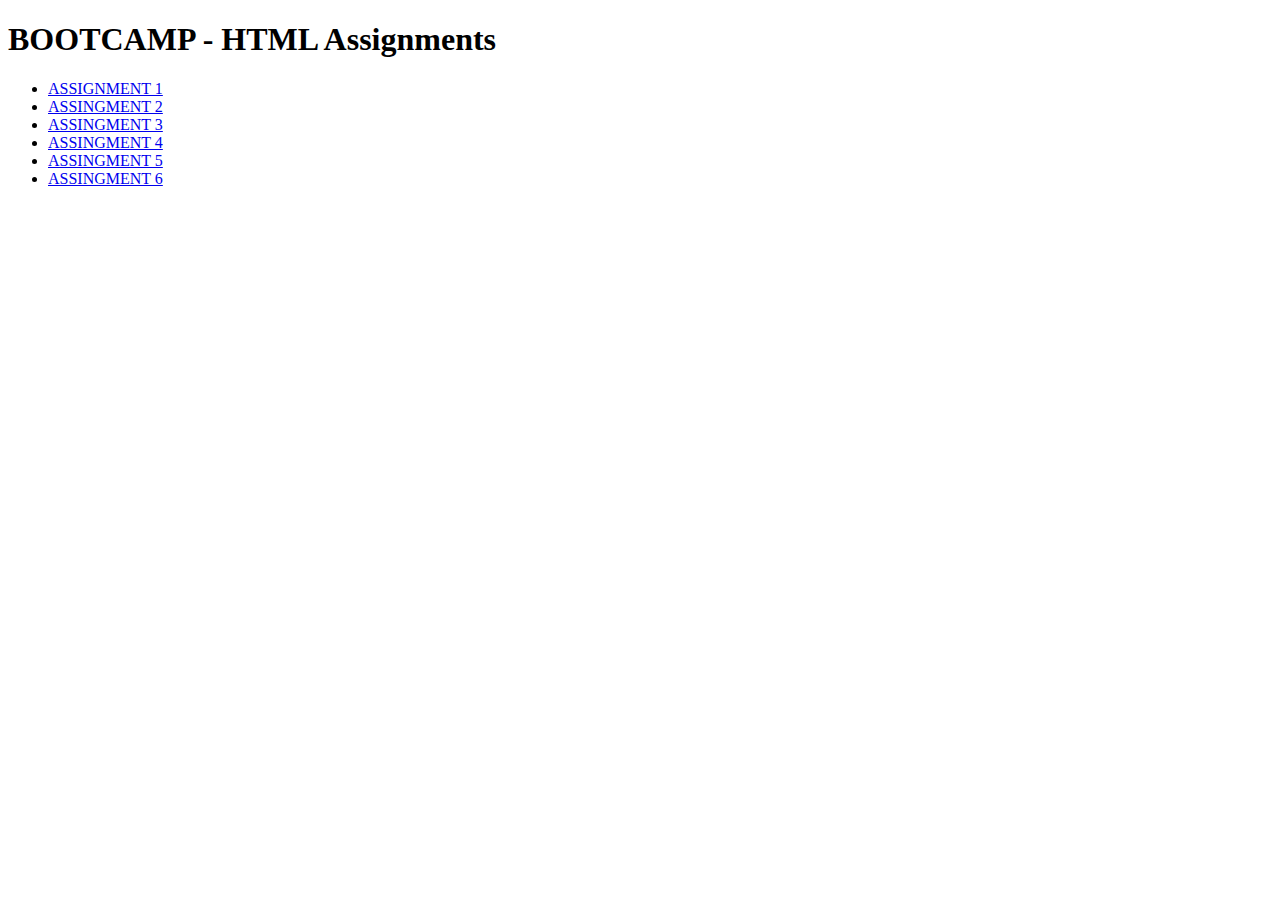
<file: CLASS-ASSESSMENT/ASSESSMENT/index.html>
<!DOCTYPE html>
<html lang="en">
<head>
    <meta charset="UTF-8">
    <meta http-equiv="X-UA-Compatible" content="IE=edge">
    <meta name="viewport" content="width=device-width, initial-scale=1.0">
    <title>ASSIGNMENTS</title>
</head>
<body>
    <h1> BOOTCAMP - HTML Assignments </h1>
    <ul>
        <li>
            <a href="./ASSESSMENTS/static_web.html"> ASSIGNMENT 1</a>
        </li>
        <li>
            <a href="./ASSESSMENTS/static_web_pages2.html"> ASSINGMENT 2</a>
        </li>
        <li>
            <a href="./ASSESSMENTS/All_list.html"> ASSINGMENT 3</a>
        </li>
        <li>
            <a href="./ASSESSMENTS/img_assignment.html"> ASSINGMENT 4</a>
        </li>
        <li>
            <a href="./ASSESSMENTS/Employee_reg.html"> ASSINGMENT 5</a>
        </li>
        <li>
            <a href="./ASSESSMENTS/HOME.html"> ASSINGMENT 6</a>
        </li>
    </ul>
</body>
</html>
</file>
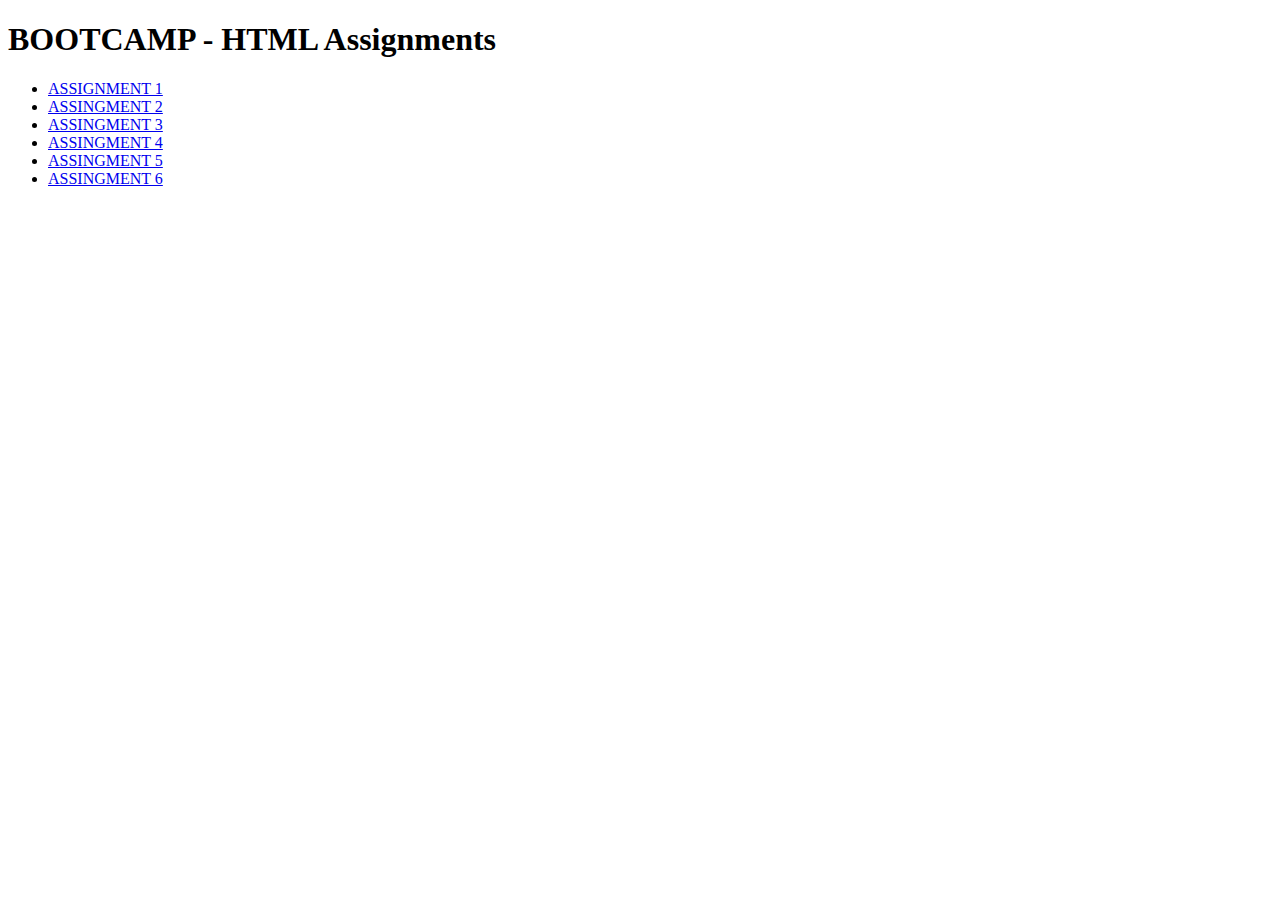
<file: CLASS-ASSESSMENT/ASSESSMENT/ASSESSMENT_ALL.html>
<!DOCTYPE html>
<html lang="en">
<head>
    <meta charset="UTF-8">
    <meta http-equiv="X-UA-Compatible" content="IE=edge">
    <meta name="viewport" content="width=device-width, initial-scale=1.0">
    <title>ASSIGNMENTS</title>
</head>
<body>
    <h1> BOOTCAMP - HTML Assignments </h1>
    <ul>
        <li>
            <a href="/ASSESSMENTS/static_web.html"> ASSIGNMENT 1</a>
        </li>
        <li>
            <a href="./ASSESSMENTS/static_web_pages2.html"> ASSINGMENT 2</a>
        </li>
        <li>
            <a href="./ASSESSMENTS/All_list.html"> ASSINGMENT 3</a>
        </li>
        <li>
            <a href="./ASSESSMENTS/img_assignment.html"> ASSINGMENT 4</a>
        </li>
        <li>
            <a href="./ASSESSMENTS/Employee_reg.html"> ASSINGMENT 5</a>
        </li>
        <li>
            <a href="./ASSESSMENTS/HOME.html"> ASSINGMENT 6</a>
        </li>
    </ul>
</body>
</html>
</file>
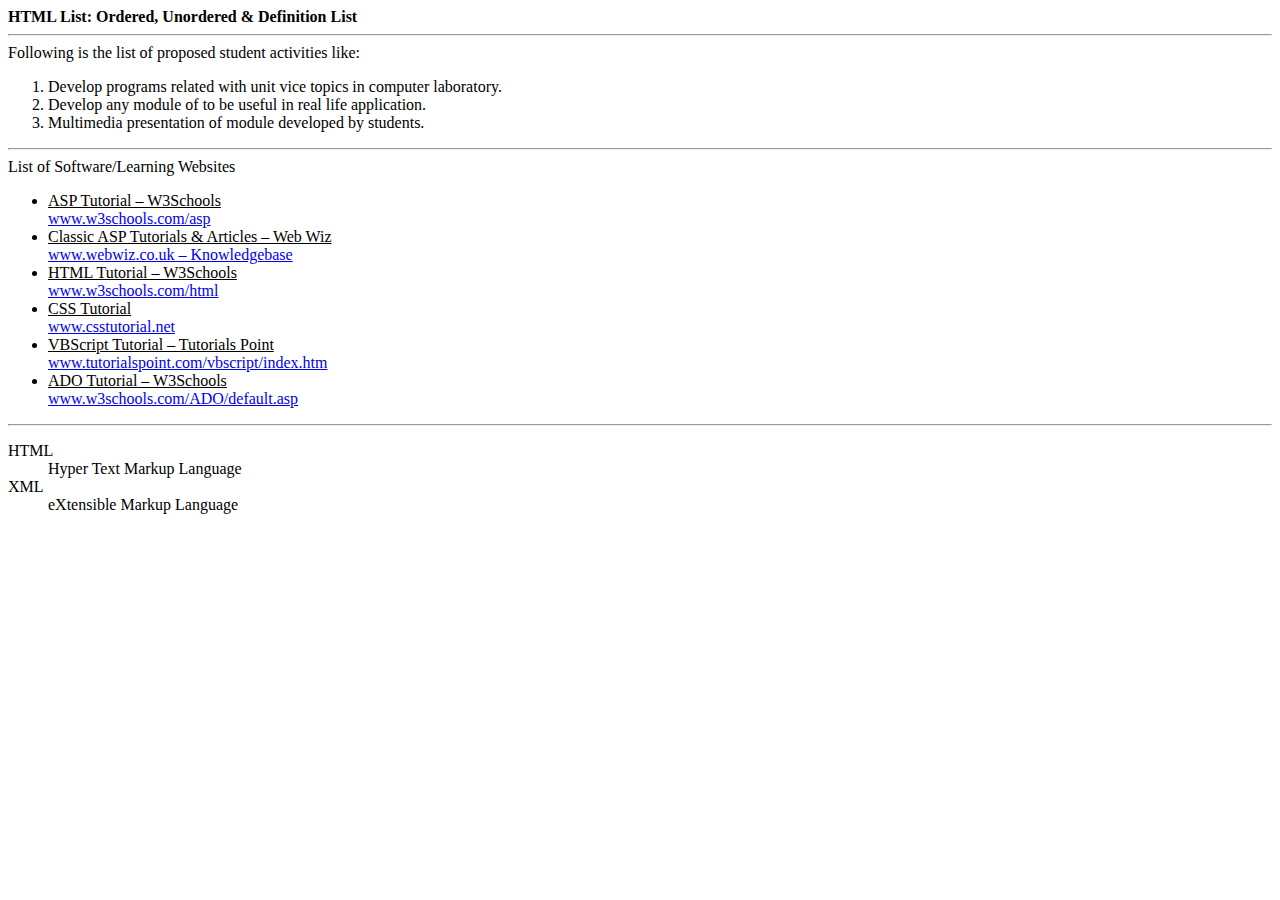
<file: CLASS-ASSESSMENT/ASSESSMENT/ASSESSMENTS/All_list.html>
<!DOCTYPE html>
<html lang="en">
<head>
    <meta charset="UTF-8">
    <meta http-equiv="X-UA-Compatible" content="IE=edge">
    <meta name="viewport" content="width=device-width, initial-scale=1.0">
    <title>Document</title>
</head>
<body>
    <b> HTML List: Ordered, Unordered & Definition List</b>
<hr>
Following is the list of proposed student activities like:
<OL type=1>
<li>Develop programs related with unit vice topics in
computer laboratory.</li>
<li>Develop any module of to be useful in real life
application.</li>
<li>Multimedia presentation of module developed by
students.</li>
</OL>
<hr>
List of Software/Learning Websites
<UL>
<li><u>ASP Tutorial – W3Schools</u><br>
<a href=http://www.w3schools.com/asp/>
www.w3schools.com/asp</a></li>
<li><u>Classic ASP Tutorials & Articles – Web Wiz</u><br>
<a href=”http://www.webwiz.co.uk”>www.webwiz.co.uk –
Knowledgebase</a>‎
</li>
<li><u>HTML Tutorial – W3Schools</u><br>
<a href=”http://www.w3schools.com/html/”>
www.w3schools.com/html</a>‎
</li>
<li><u>CSS Tutorial</u><br>
<a href=”http://www.csstutorial.net/”>
www.csstutorial.net</a>‎
</li>
<li><u>VBScript Tutorial – Tutorials Point</u><br>
<a
href=”http://www.tutorialspoint.com/vbscript/index.htm”>
www.tutorialspoint.com/vbscript/index.htm</a>‎
</li>
<li><u>ADO Tutorial – W3Schools</u><br>
<a href=”http://www.w3schools.com/ADO/default.asp”>
www.w3schools.com/ADO/default.asp</a>‎
</li>
</UL>
<hr>
<DL>
<DT>HTML</DT>
<DD>Hyper Text Markup Language</DD>
<DT>XML</DT>
<DD>eXtensible Markup Language</DD>
</DL>
</body>
</html>
</file>
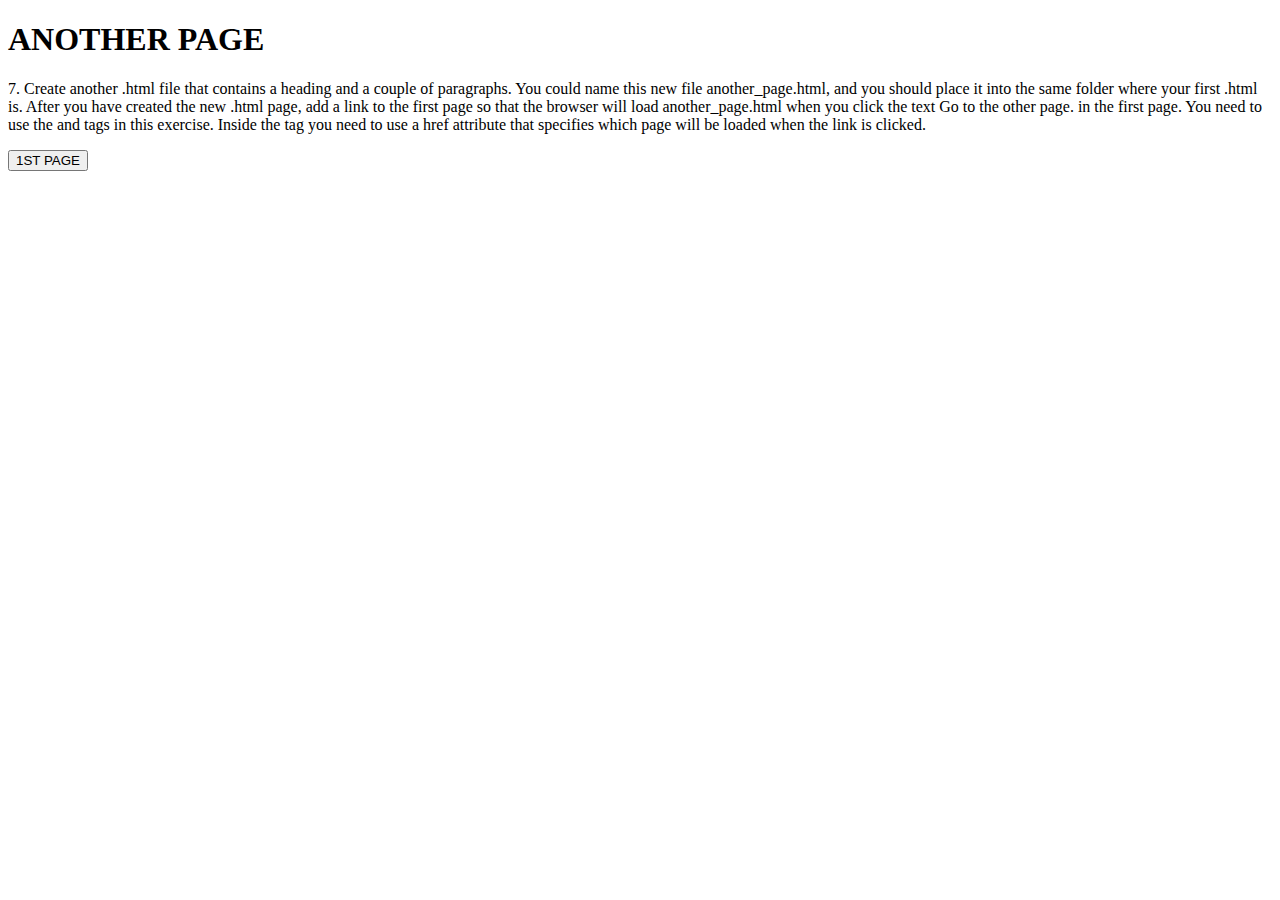
<file: CLASS-ASSESSMENT/ASSESSMENT/ASSESSMENTS/another_page.html>
<!DOCTYPE html>
<html lang="en">
<head>
    <meta charset="UTF-8">
    <meta http-equiv="X-UA-Compatible" content="IE=edge">
    <meta name="viewport" content="width=device-width, initial-scale=1.0">
    <title>Document</title>
</head>
<body>
    <h1>ANOTHER PAGE</h1>
    7. Create another .html file that contains a heading and a couple of paragraphs. You could name this new 
file another_page.html, and you should place it into the same folder where your first .html is. After 
you have created the new .html page, add a link to the first page so that the browser will load 
another_page.html when you click the text Go to the other page. in the first page. You need to use the 
<a> and </a> tags in this exercise. Inside the tag <a> you need to use a href attribute that specifies 
which page will be loaded when the link is clicked.
<p>
<a href="HOME.html" title="this leads to Home page"> <button>1ST PAGE</button></a>  

</p>
</body>
</html>
</file>
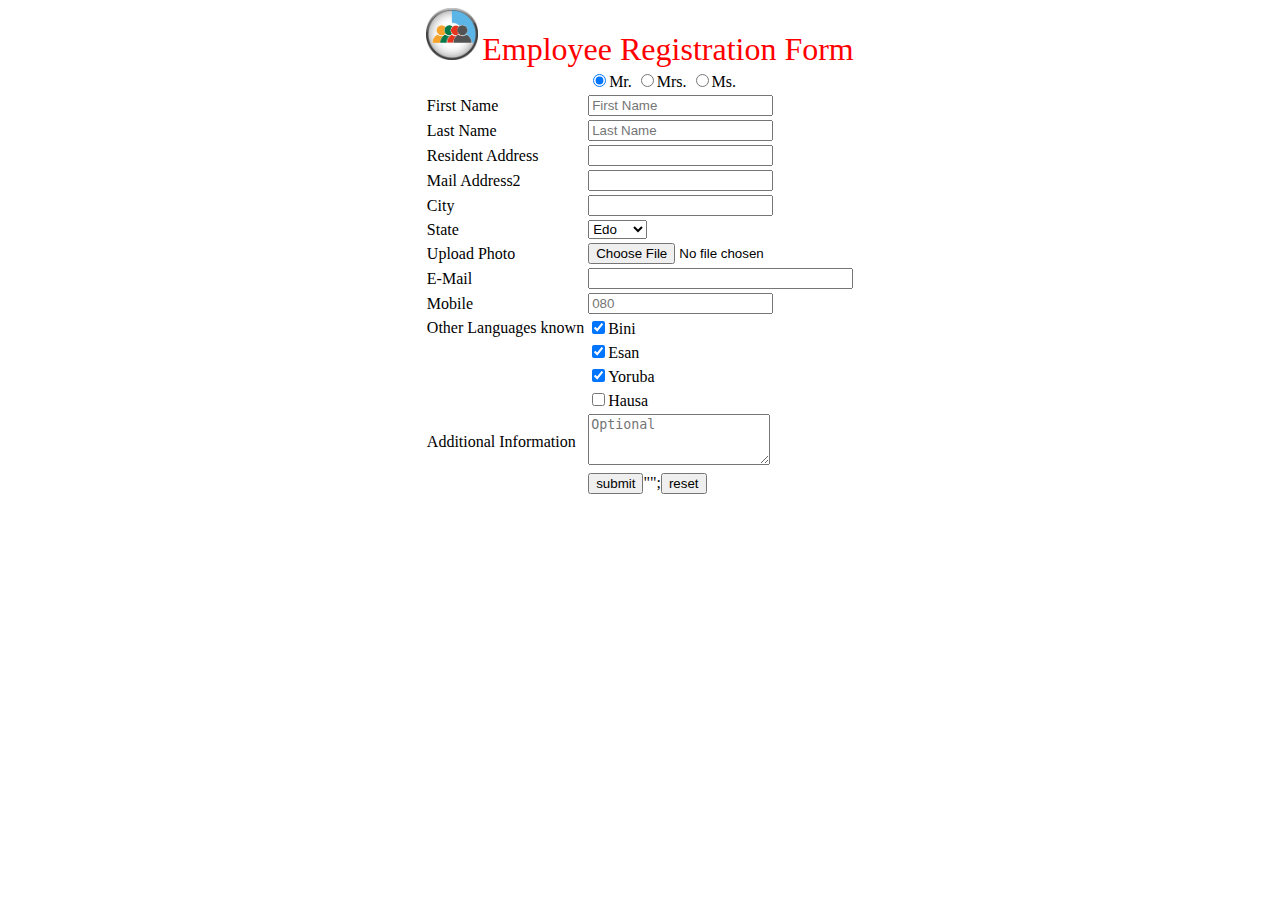
<file: CLASS-ASSESSMENT/ASSESSMENT/ASSESSMENTS/Employee_reg.html>
<!DOCTYPE html>
<html lang="en">
<head>
    <meta charset="UTF-8">
    <meta http-equiv="X-UA-Compatible" content="IE=edge">
    <meta name="viewport" content="width=device-width, initial-scale=1.0">
    <title>Employee Registration Form</title>
</head>
<body>
    <Center>
        <img src="./employee_icon.png" height=52 width=52>
        <Font size="+3" color=red>Employee Registration Form</font>
        <form method=post action="">
        <table>
        <tr>
        <td></td>
        <td><input type=radio name=initial checked>Mr.
        <input type=radio name=initial>Mrs.
        <input type=radio name=initial>Ms.</td>
        </tr><tr>
        <td>First Name</td>
        <td><input type=text name=fn placeholder="First Name"></td>
        </tr><tr>
        <td>Last Name</td>
        <td><input type=text name=ln placeholder="Last Name"></td>
        </tr> <tr>
        <td>Resident Address</td>
        <td><input type=text name=add1></td>
        </tr><tr>
        <td>Mail Address2</td>
        <td><input type=text name=add2></td>
        </tr><tr>
        <td>City</td>
        <td><input type=text name=ct></td>
        </tr><tr>
        <td>State</td>
        <td><select name=state>
        <option value="Edo">Edo
        <option value="Delta">Delta
        <option value="Lagos">Lagos
        <option value="Abuja">Abuja
        </select>
        </td>
        </tr><tr>
        <td>Upload Photo</td>
        <td><input type=file name=photo></td>
        </tr><tr>
        <td>E-Mail</td>
        <td><input type=text name=email size=30></td>
        </tr><tr>
        <td>Mobile</td>
        <td><input type=text name=mob placeholder="080"></td>
        </tr><tr>
        <td>Other Languages known</td>
        <td><input type=checkbox name=lk value=Bini
        checked>Bini</td>
        
        </tr><tr>
        <td></td>
        <td><input type=checkbox name=lk value="Esan"
        checked>Esan</td>
        </tr><tr>
        <td></td>
        <td><input type=checkbox name=lk value=Yoruba
        checked>Yoruba</td>
        </tr><tr>
        <td></td>
        <td><input type=checkbox name=lk value=Hausa >Hausa</td>
        </tr><tr>
        <td>Additional Information</td>
        <td><textarea name=add rows=3 cols=20 placeholder="Optional"
        wrap></textarea></td>
        </tr><tr>
        <td></td>
        <td><input type=submit value=submit>"";<input type=reset
        value=reset></td>
        </table>
        </form>    
</body>
</html>
</file>
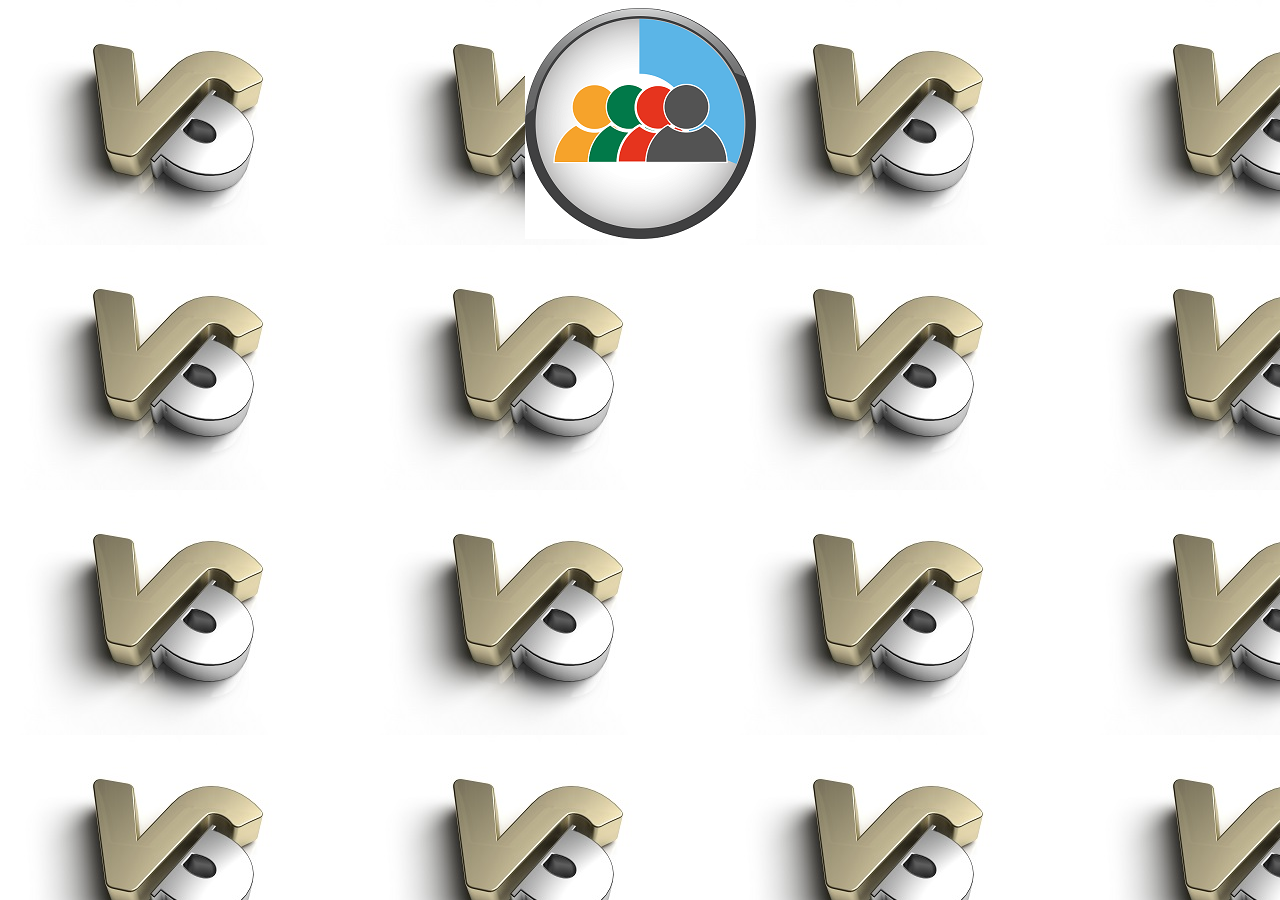
<file: CLASS-ASSESSMENT/ASSESSMENT/ASSESSMENTS/img_assignment.html>
<!DOCTYPE html>
<html lang="en">
<head>
    <meta charset="UTF-8">
    <meta http-equiv="X-UA-Compatible" content="IE=edge">
    <meta name="viewport" content="width=device-width, initial-scale=1.0">
    <title>img_assignment</title>
</head>
<body>
    <body background="3d-render-vs-company-metal-letter-logo-pen-tool-created-clipping-path-included-jpeg-easy-composite.jpg">
        <center><img src="./employee_icon.png" />
</body>
</html>
</file>
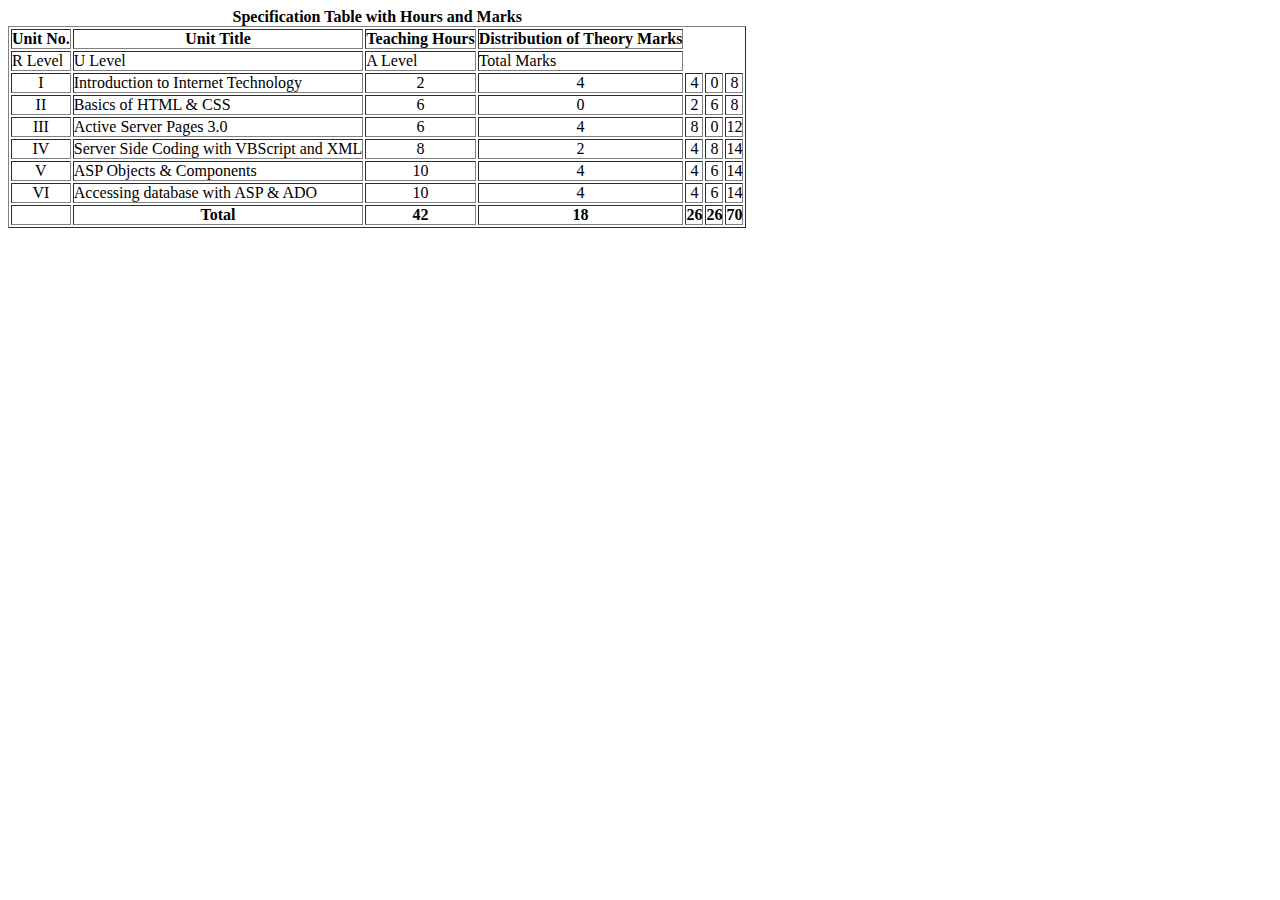
<file: CLASS-ASSESSMENT/ASSESSMENT/ASSESSMENTS/static_web.html>
<!DOCTYPE html>
<html lang="en">
<head>
    <meta charset="UTF-8">
    <meta http-equiv="X-UA-Compatible" content="IE=edge">
    <meta name="viewport" content="width=device-width, initial-scale=1.0">
    <title>Document</title>
</head>
<body>
    <TABLE BORDER=”1″ CELLPADDING=”2″>
        <CAPTION ALIGN=”Top”><b>Specification Table with Hours
        and Marks<CAPTION>
        <TR>
        <TH ROWSPAN=”2″>Unit No.</TH>
        <TH ROWSPAN=”2″>Unit Title</TH>
        <TH ROWSPAN=”2″>Teaching Hours</TH>
        <TH Colspan=”4″>Distribution of Theory Marks</TH>
        </TR>
        <TR>
        <TD>R Level </TD>
        <TD>U Level </TD>
        <TD>A Level </TD>
        <TD>Total Marks </TD>
        </TR>
        <TR>
        <TD> <center>I </TD>
        <TD>Introduction to Internet Technology</TD>
        <TD><center>2</TD>
        <TD><center>4</TD>
        <TD><center>4</TD>
        <TD><center>0</TD>
        <TD><center>8</TD>
        </TR>
        <TR>
        <TD> <center>II </TD>
        <TD>Basics of HTML & CSS</TD>
        <TD><center>6</TD>
        <TD><center>0</TD>
        <TD><center>2</TD>
        <TD><center>6</TD>
        <TD><center>8</TD>
        </TR>
        <TR>
        <TD> <center>III </TD>
        <TD>Active Server Pages 3.0</TD>
        <TD><center>6</TD>
        <TD><center>4</TD>
        <TD><center>8</TD>
        <TD><center>0</TD>
        <TD><center>12</TD>
        </TR>
        <TR>
        <TD> <center>IV </TD>
        <TD>Server Side Coding with VBScript and XML</TD>
        <TD><center>8</TD>
        <TD><center>2</TD>
        <TD><center>4</TD>
        <TD><center>8</TD>
        
        <TD><center>14</TD>
        </TR>
        <TR>
        <TD> <center>V </TD>
        <TD>ASP Objects & Components</TD>
        <TD><center>10</TD>
        <TD><center>4</TD>
        <TD><center>4</TD>
        <TD><center>6</TD>
        <TD><center>14</TD>
        </TR>
        <TR>
        <TD> <center>VI </TD>
        <TD>Accessing database with ASP & ADO</TD>
        <TD><center>10</TD>
        <TD><center>4</TD>
        <TD><center>4</TD>
        <TD><center>6</TD>
        <TD><center>14</TD>
        </tr>
        <TR>
        <TD> </TD>
        <TD><center><b>Total</TD>
        <TD><center><b>42</TD>
        <TD><center><b>18</TD>
        <TD><center><b>26</TD>
        <TD><center><b>26</TD>
        <TD><center><b>70</TD>
        </tr>
        </TABLE>
</body>
</html>
</file>
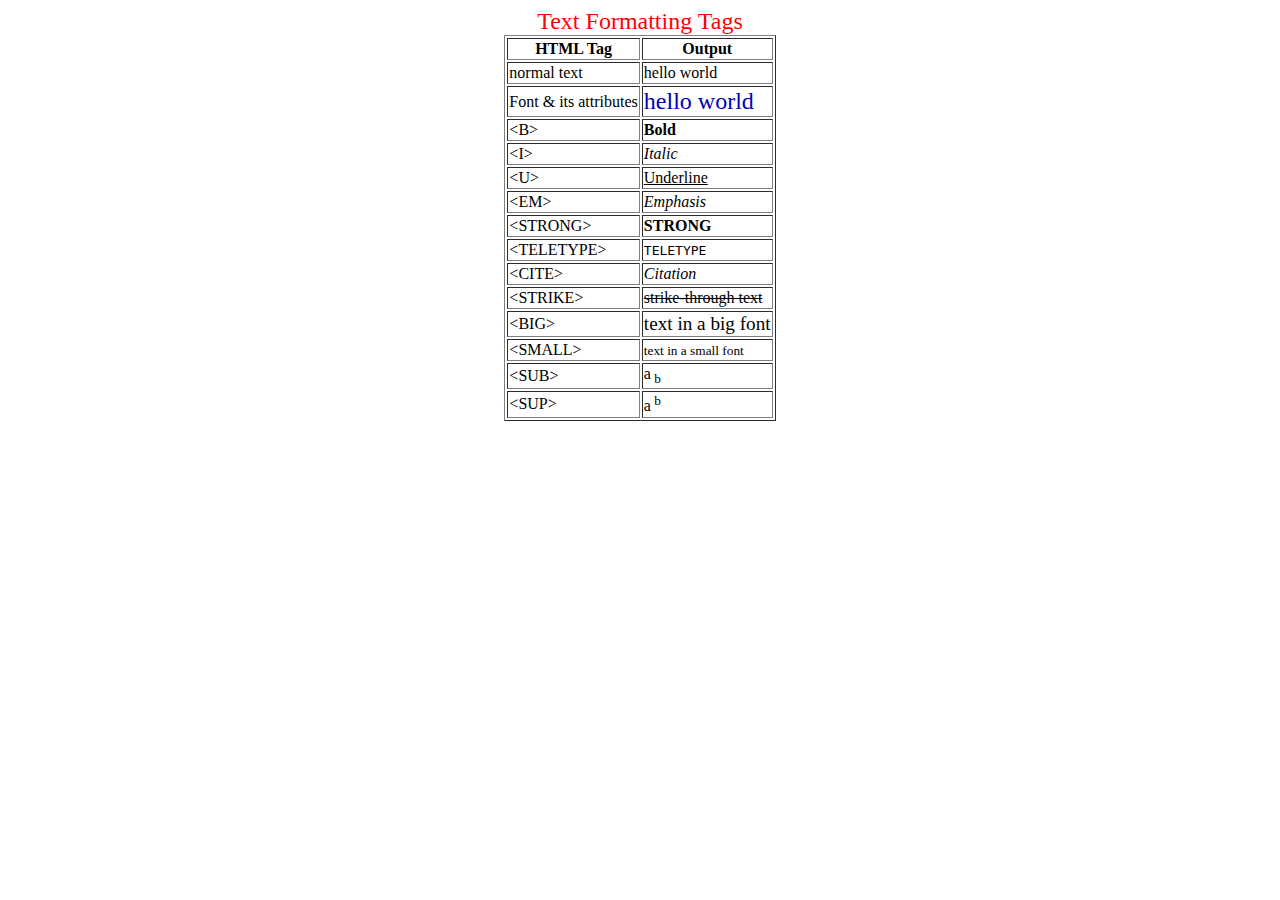
<file: CLASS-ASSESSMENT/ASSESSMENT/ASSESSMENTS/static_web_pages2.html>
<!DOCTYPE html>
<html lang="en">
<head>
    <meta charset="UTF-8">
    <meta http-equiv="X-UA-Compatible" content="IE=edge">
    <meta name="viewport" content="width=device-width, initial-scale=1.0">
    <title>all text formatting tags of HTML</title>
</head>
<body>
    <center>
        <table border=1>
        <caption align="top"><font size="+2" color="red">Text
        Formatting Tags</font>
        </caption>
        <tr>
        <th>HTML Tag</th>
        <th>Output</th>
        </tr>
        <tr>
        <td>normal text</td>
        <td>hello world</td>
        </tr>
        <tr>
        <td>Font & its attributes</td>
        <td><FONT SIZE="+2" COLOR="#RRGGBB"> hello world
        </FONT></td>
        </tr>
        <tr>
        <td>&lt;B&gt;</td>
        <td><B> Bold </B></td>
        </tr>
        <tr>
        <td>&lt;I&gt;</td>
        <td><I> Italic </I></td>
        </tr>
        <tr>
        <td>&lt;U&gt;</td>
        <td><U> Underline </U></td>
        </tr>
        <tr>
        <td>&lt;EM&gt;</td>
        <td><EM> Emphasis </EM></td>
        </tr>
        <tr>
        <td>&lt;STRONG&gt;</td>
        <td><STRONG> STRONG </STRONG></td>
        </tr>
        <tr>
        <td>&lt;TELETYPE&gt;</td>
        <td><TT> TELETYPE </TT></td>
        </tr>
        <tr>
        <td>&lt;CITE&gt;</td>
        <td><CITE> Citation </CITE></td>
        </tr>
        <tr>
        <td>&lt;STRIKE&gt;</td>
        <td><STRIKE> strike-through text </STRIKE></td>
        </tr>
        
        <tr>
        <td>&lt;BIG&gt;</td>
        <td><BIG> text in a big font </BIG></td>
        </tr>
        <tr>
        <td>&lt;SMALL&gt;</td>
        <td><SMALL> text in a small font <SMALL></td>
        </tr>
        <tr>
        <td>&lt;SUB&gt;</td>
        <td>a<SUB> b </SUB></td>
        </tr>
        <tr>
        <td>&lt;SUP&gt;</td>
        <td>a<SUP> b</SUP></td>
        </tr>
        </table>
</body>
</html>
</file>
